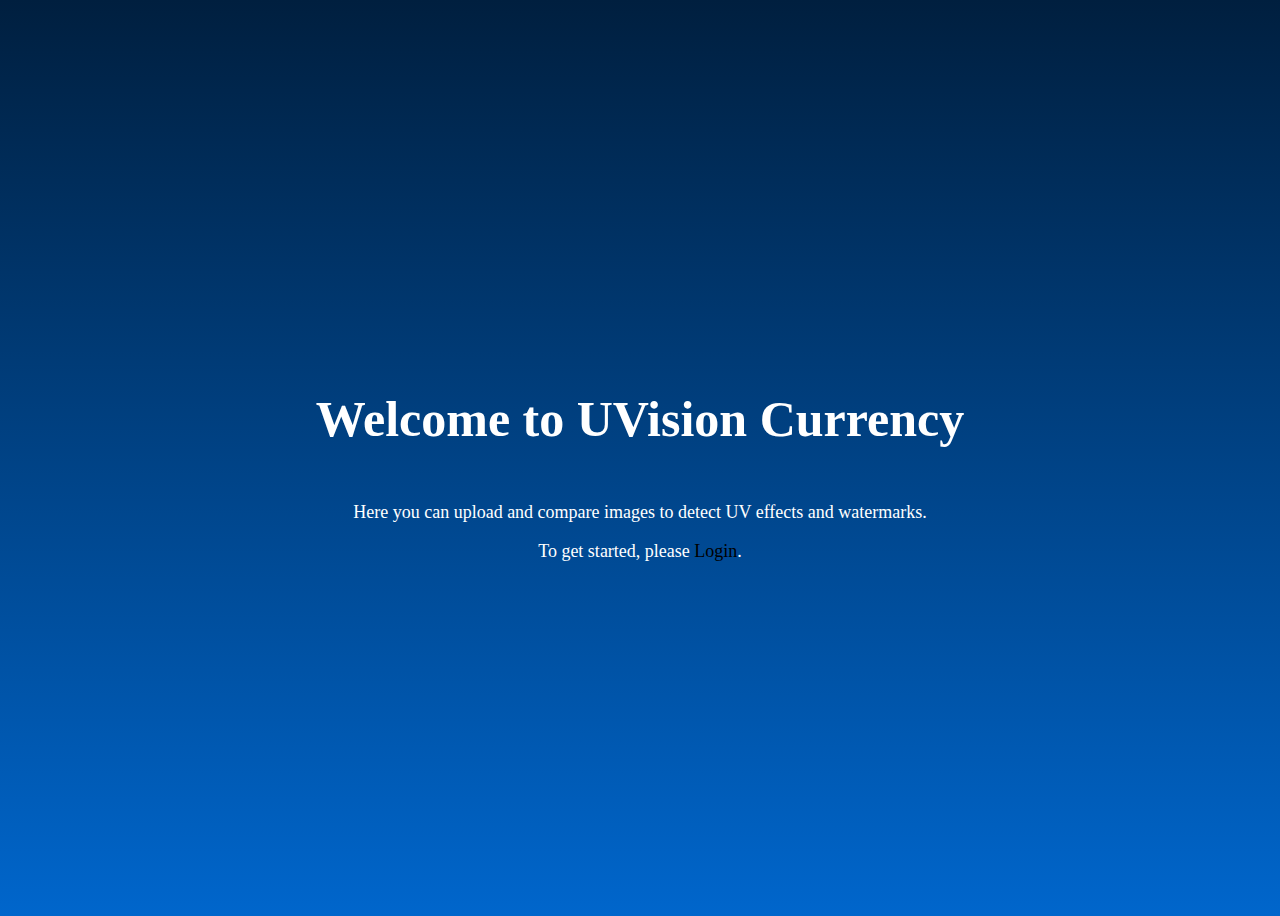
<file: index.html>
<!DOCTYPE html>
<html lang="en">
<head>
    <meta charset="UTF-8">
    <meta name="viewport" content="width=device-width, initial-scale=1.0">
    <title>UVision Currency - Home</title>
    <link rel="stylesheet" href="/css/index.css">
</head>
<body>
    <div>
        <h1>Welcome to UVision Currency</h1>
        <p>Here you can upload and compare images to detect UV effects and watermarks.</p>
        <p class="start">To get started, please <a href="/login.html" target="_blank">Login</a>.</p>
    </div>
</body>
</html>
</file>
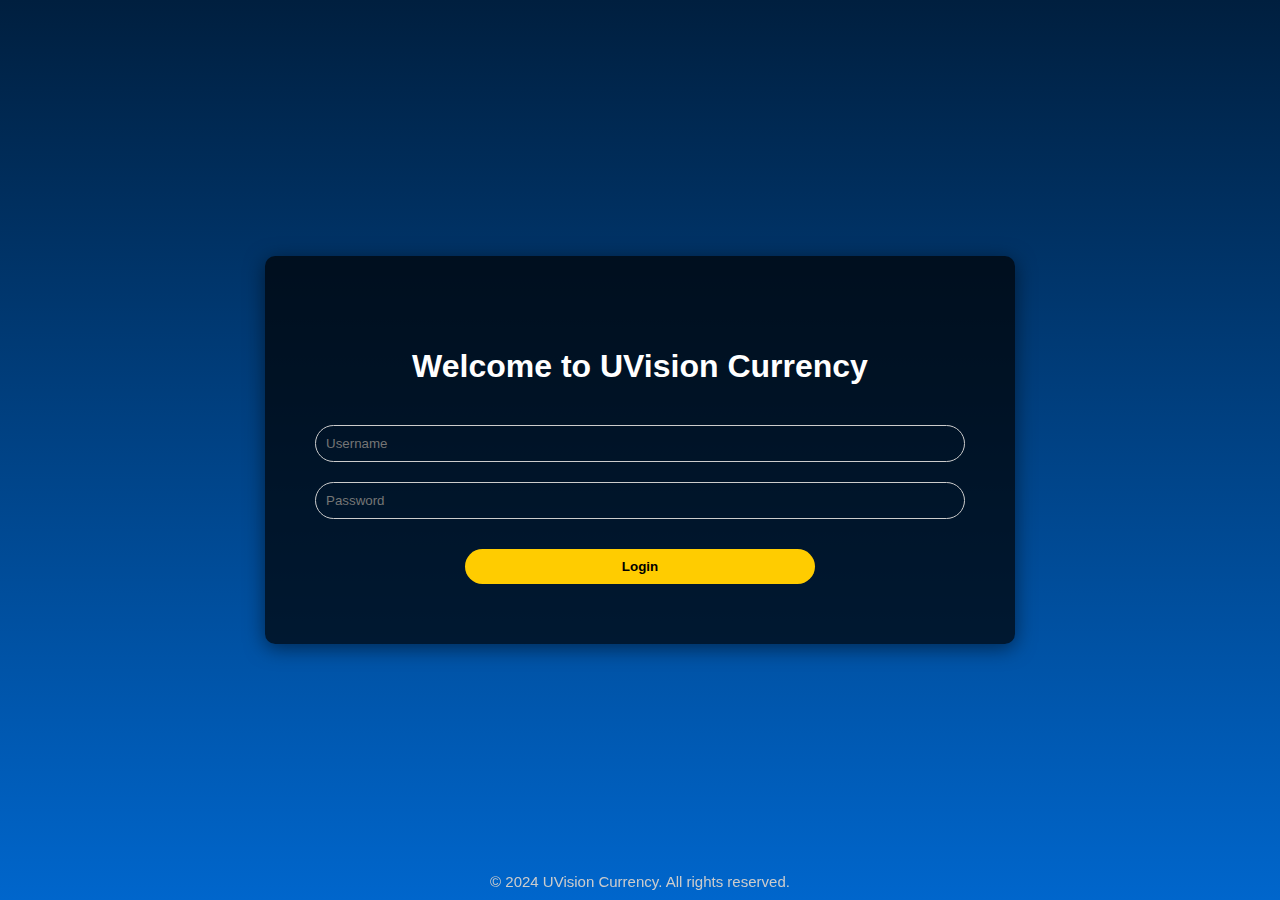
<file: login.html>
<!DOCTYPE html>
<html lang="en">
<head>
    <meta charset="UTF-8">
    <meta name="viewport" content="width=device-width, initial-scale=1.0">
    <title>UVision Currency - Login</title>
    <link rel="stylesheet" href="/css/login.css">
</head>
<body>
    <div class="login-container">
        <h1>Welcome to UVision Currency</h1>
        <form id="loginForm">
            <div class="error d-none" id="errorMessage"></div>
            <div class="mb-3">
                <input type="text" id="username" class="form-control" placeholder="Username" required>
            </div>
            <div class="mb-3">
                <input type="password" id="password" class="form-control" placeholder="Password" required>
            </div>
            <button type="button" class="btn-login" onclick="validateForm()">Login</button>
        </form>
    </div>
    <footer>
        <div>&copy; 2024 UVision Currency. All rights reserved.</div>
    </footer>
    <script src="/js/login.js"></script>
</body>
</html>
</file>
<file: css/index.css>
body {
    background: linear-gradient(to bottom, #001f3f, #0066cc);
    color: #ffffff;
    display: flex;
    justify-content: center;
    align-items: center;
    height: 100vh;
    text-align: center;
}

h1{
    padding: 20px;
    font-size: 50px;
    transition: box-shadow 0.1s ease-in-out;
}

h1:hover{
    color: #001f3f; 
}

p{
    font-size: 18px;
}

.start a {
    text-decoration: none; 
    color: black; 
    transition: color 0.2s ease; 
}

.start a:hover {
    color: gold; 
}
</file>
<file: css/login.css>
body,form {
    margin: 0;
    padding: 0;
    font-family: Arial, sans-serif;
}

h1{
    padding: 20px;
    margin-bottom: 20px;
}

body {
    background: linear-gradient(to bottom, #001f3f, #0066cc);
    color: #fff;
    display: flex;
    justify-content: center;
    align-items: center;
    height: 100vh;
    flex-direction: column;
    text-align: center;
}

.login-container {
    background: rgba(0, 0, 0, 0.7);
    padding: 50px;
    border-radius: 10px;
    box-shadow: 0 4px 20px rgba(0, 0, 0, 0.5);
    width: 650px;
}

.form-control {
    width: 100%;
    padding: 10px;
    margin-bottom: 20px;
    border: 1px solid #ccc;
    border-radius: 50px;
    cursor: pointer;
    box-sizing: border-box;
    background-color: rgba(0, 0, 0, 0); 
    color: #fff;
    transition: border-color 0.3s ease;
}

.form-control:hover {
    border-color: rgb(31, 35, 255);
}
.btn-login {
    background-color: #ffcc00;
    cursor: pointer;
    color: #000;
    font-weight: bold;
    transition: all 0.3s ease;
    border: none;
    margin: 10px 0;
    border-radius: 25px;
    padding: 10px;
    width:350px; /* Making the button the same width as the input fields */
}

.btn-login:hover {
    background-color: #ffa500;
    color: #fff;
}

.error {
    color: #ff4444;
    font-weight: bold;
    margin-bottom: 10px;
}

footer {
    font-size: 15px;
    color: #ccc;
    position: fixed;
    bottom: 0;
    width: 100%;
    text-align: center;
    padding: 10px 0;
}
</file>
